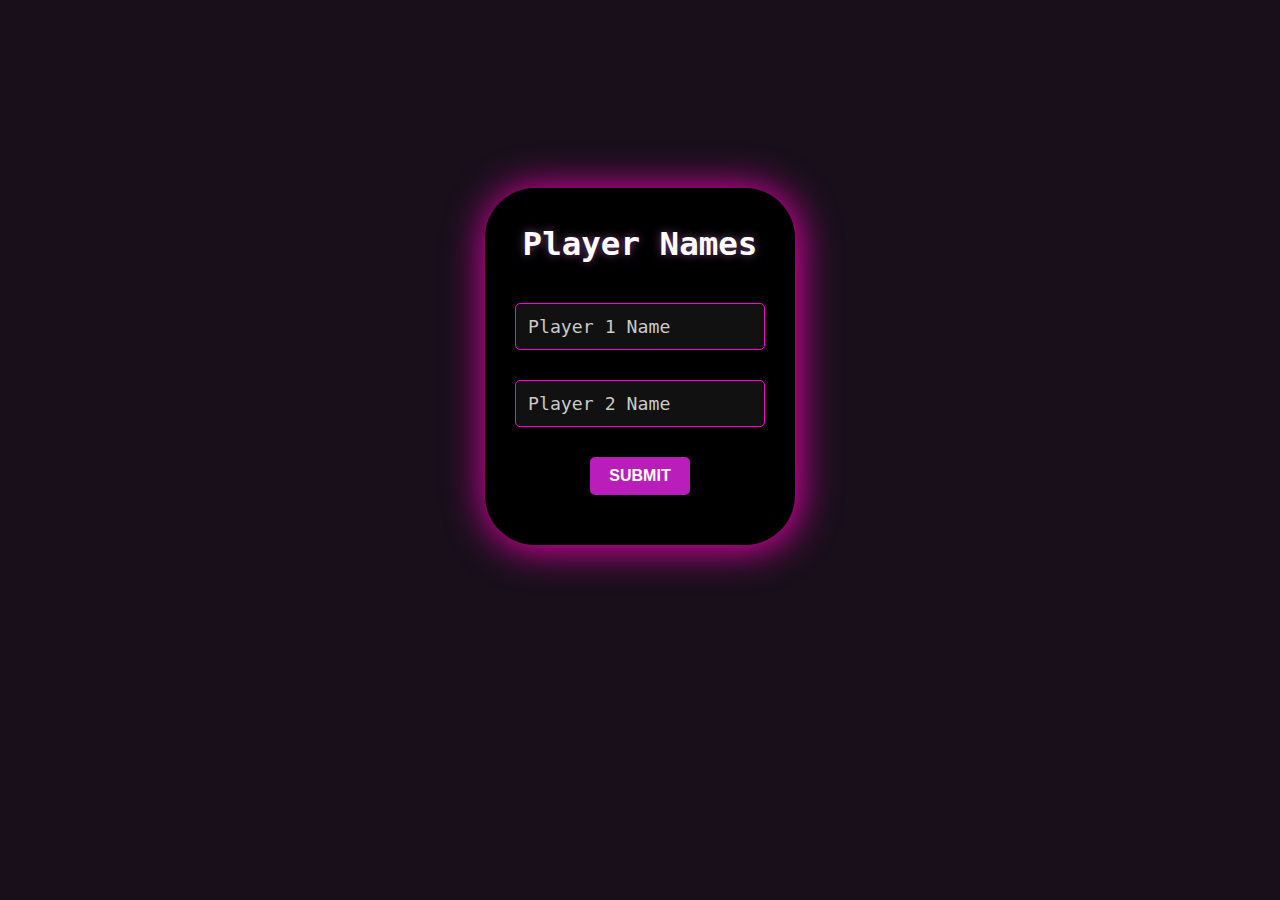
<file: index.html>
<!DOCTYPE html>
<html lang="en">
<head>
  <meta charset="UTF-8">
  <meta name="viewport" content="width=device-width, initial-scale=1.0">
  <title>Form</title>
  
  <style>


body {
  background-color:  rgb(24, 15, 27);
  font-family: Arial, sans-serif;
}

.form-container {
  max-width: 250px;
  position: relative;
  top: 20vh;
  margin: 0 auto;
  padding: 30px;
  background-color: #000000;
  border-radius: 50px;
  box-shadow: 2px 2px 40px rgb(255, 0, 187);
  
}



h2 {
  position: relative;
  bottom: 20px;
  font-family: monospace;
  font-size: 2.5em;
  text-align: center;
  color: #ffffff;
  margin-bottom: 20px;
  text-shadow: 0 0 10px rgba(238, 130, 238, 0.5);
  animation: neon-flicker 1s infinite;
  
}

@keyframes neon-flicker {
  0% {
    text-shadow: 0 0 10px rgba(238, 130, 238, 0.5);
  }
  50% {
    text-shadow: 0 0 20px rgba(238, 130, 238, 0.7);
  }
  100% {
    text-shadow: 0 0 10px rgba(238, 130, 238, 0.5);
  }
}

form {

  display: flex;
  flex-direction: column;
}

label {
  font-family: monospace;
  color: #ffffff;
  font-weight: bold;
  margin-bottom: 5px;
  font-size: 1.5em;
  
}

input[type="text"] {
  font-size: 1.4em;
  font-family: monospace;
  padding: 12px;
  margin-bottom: 30px;
  border-radius: 5px;
  background-color: rgba(87, 87, 87, 0.2);
  color: #ffffff;
  border: 1px solid rgb(255, 0, 217);
}
input[type = "text"]:focus{
  outline: none;
  box-shadow: 1px 1px 10px rgb(255, 0, 217) ;
}
::placeholder{
  color: rgb(202, 202, 202);


}
input[type="submit"] {
  width: 100px;
  margin: auto;
  font-size: 1em;
  padding: 10px;
  margin-bottom: 20px;
  background-color: rgba(232, 38, 232, 0.8);
  color: #ffffff;
  border: none;
  border-radius: 5px;
  text-transform: uppercase;
  font-weight: bold;
  cursor: pointer;
  animation: neon-pulse 1s ease-in-out infinite alternate;
}

input[type="submit"]:hover {
  background-color: rgb(255, 0, 255);
  color: black;
}

@keyframes neon-pulse {
  0% {
    box-shadow: 0 0 10px rgba(238, 130, 238, 0.8);
  }
  100% {
    box-shadow: 0 0 20px rgba(238, 130, 238, 1);
  }
}
  </style>
</head>
<body>
  <div class="form-container">
    <h2>Player Names</h2>
    <form id="playerNamesForm" onsubmit="storeNames(event)">
      
      <input type="text" id="player1" placeholder="Player 1 Name" required>
      
      
      <input type="text" id="player2" placeholder="Player 2 Name" required>
      
      <input type="submit" value="Submit">
    </form>

  

   <script>
      function storeNames(event) {
        event.preventDefault(); // Prevent form submission

        // Access the input field values
        var player1Name = document.getElementById("player1").value;
        var player2Name = document.getElementById("player2").value;

        // Store player names in local storage
        localStorage.setItem("player1", player1Name);
        localStorage.setItem("player2", player2Name);

        // Redirect to the tictac.html page
        window.location.href = "tictac.html";
      }
    </script>
  </div>
</body>
</html>
</file>
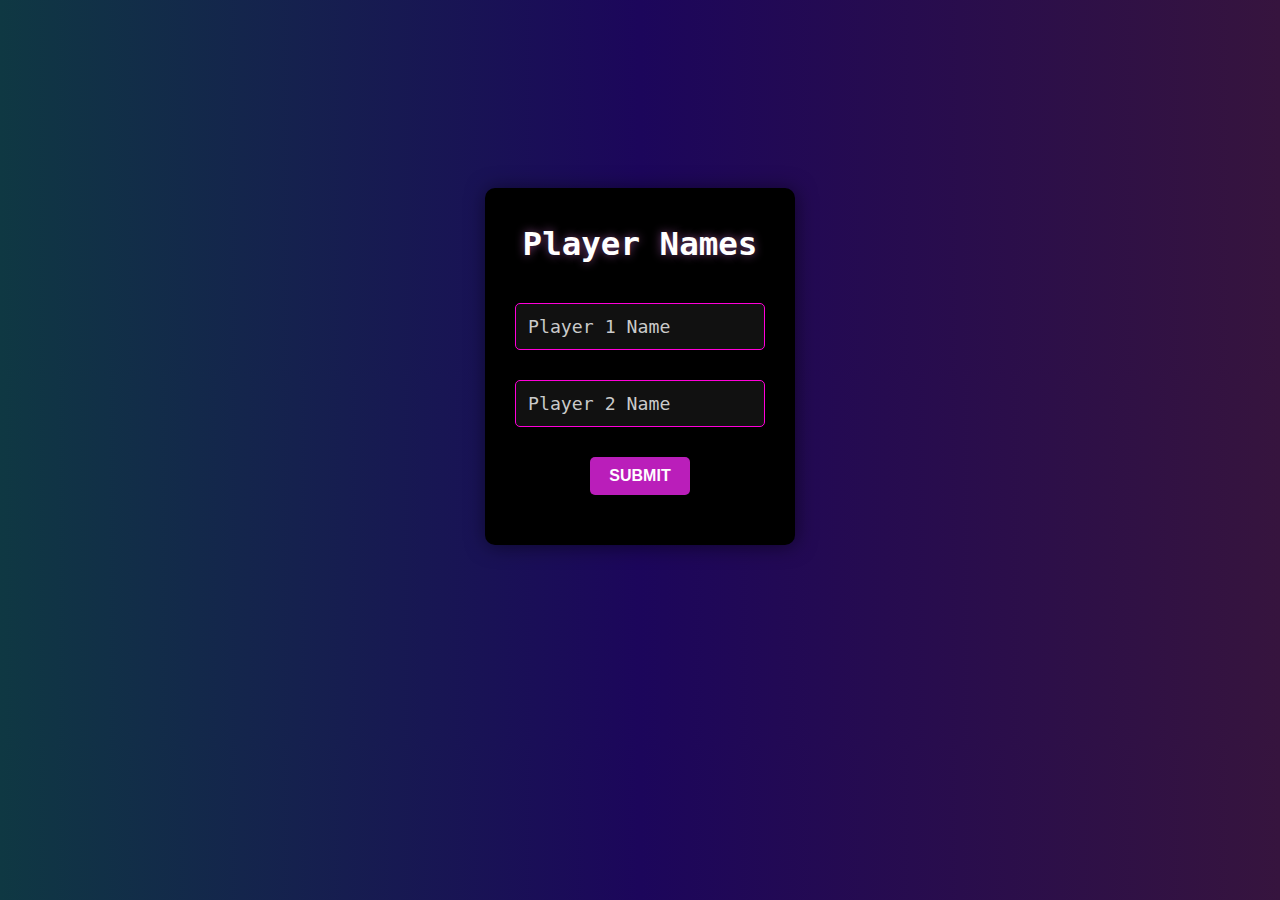
<file: form.html>
<!DOCTYPE html>
<html lang="en">
<head>
  <meta charset="UTF-8">
  <meta name="viewport" content="width=device-width, initial-scale=1.0">
  <title>Form</title>
  
  <style>


body {
  background-image: linear-gradient(to right, rgb(15, 56, 67), rgb(28, 6, 91),rgb(54, 20, 62));
  font-family: Arial, sans-serif;
}

.form-container {
  max-width: 250px;
  position: relative;
  top: 20vh;
  margin: 0 auto;
  padding: 30px;
  background-color: #000000;
  border-radius: 10px;
  box-shadow: 1px 1px 20px rgba(0, 0, 0, 0.5);
  
}



h2 {
  position: relative;
  bottom: 20px;
  font-family: monospace;
  font-size: 2.5em;
  text-align: center;
  color: #ffffff;
  margin-bottom: 20px;
  text-shadow: 0 0 10px rgba(238, 130, 238, 0.5);
  animation: neon-flicker 1s infinite;
  
}

@keyframes neon-flicker {
  0% {
    text-shadow: 0 0 10px rgba(238, 130, 238, 0.5);
  }
  50% {
    text-shadow: 0 0 20px rgba(238, 130, 238, 0.7);
  }
  100% {
    text-shadow: 0 0 10px rgba(238, 130, 238, 0.5);
  }
}

form {

  display: flex;
  flex-direction: column;
}

label {
  font-family: monospace;
  color: #ffffff;
  font-weight: bold;
  margin-bottom: 5px;
  font-size: 1.5em;
  
}

input[type="text"] {
  font-size: 1.4em;
  font-family: monospace;
  padding: 12px;
  margin-bottom: 30px;
  border-radius: 5px;
  background-color: rgba(87, 87, 87, 0.2);
  color: #ffffff;
  border: 1px solid rgb(255, 0, 217);
}
input[type = "text"]:focus{
  outline: none;
  box-shadow: 1px 1px 20px rgb(255, 0, 217) ;
}
::placeholder{
  color: rgb(202, 202, 202);


}
input[type="submit"] {
  width: 100px;
  margin: auto;
  font-size: 1em;
  padding: 10px;
  margin-bottom: 20px;
  background-color: rgba(232, 38, 232, 0.8);
  color: #ffffff;
  border: none;
  border-radius: 5px;
  text-transform: uppercase;
  font-weight: bold;
  cursor: pointer;
  animation: neon-pulse 1s ease-in-out infinite alternate;
}

input[type="submit"]:hover {
  background-color: rgb(255, 0, 255);
  color: black;
}

@keyframes neon-pulse {
  0% {
    box-shadow: 0 0 10px rgba(238, 130, 238, 0.8);
  }
  100% {
    box-shadow: 0 0 20px rgba(238, 130, 238, 1);
  }
}
  </style>
</head>
<body>
  <div class="form-container">
    <h2>Player Names</h2>
    <form id="playerNamesForm" onsubmit="storeNames(event)">
      
      <input type="text" id="player1" placeholder="Player 1 Name" required>
      
      
      <input type="text" id="player2" placeholder="Player 2 Name" required>
      
      <input type="submit" value="Submit">
    </form>

  

   <script>
      function storeNames(event) {
        event.preventDefault(); // Prevent form submission

        // Access the input field values
        var player1Name = document.getElementById("player1").value;
        var player2Name = document.getElementById("player2").value;

        // Store player names in local storage
        localStorage.setItem("player1", player1Name);
        localStorage.setItem("player2", player2Name);

        // Redirect to the index.html page
        window.location.href = "index.html";
      }
    </script>
  </div>
</body>
</html>
</file>
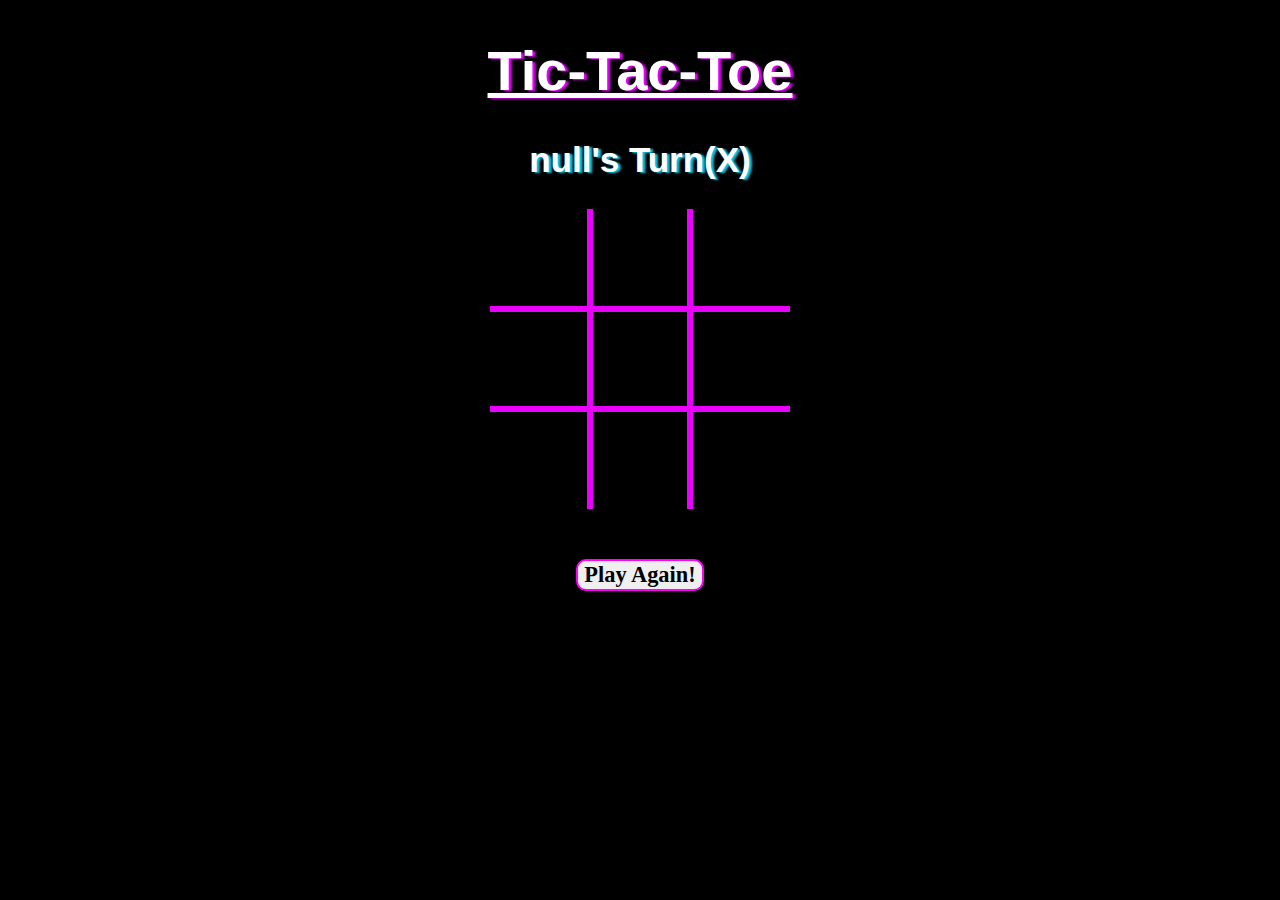
<file: tictac.html>
<!DOCTYPE html>
<html lang="en">
<head>
    <meta charset="UTF-8">
    <meta name="viewport" content="width=device-width, initial-scale=1.0">
    <title>tic-tac-toe</title>
    <link rel="stylesheet" href="style.css">
    <link rel="shortcut icon" href="./favicon (6).ico" type="image/x-icon">
    
</head>
<body>

    <div class="container">
        <h1></h1>
         <h2></h2>   
        <div class="game-board">
            <div class="box" id="o"></div>
            <div class="box" id="t"></div>
            <div class="box" id="th"></div>
            <div class="box" id="f"></div>
            <div class="box" id="fi"></div>
            <div class="box" id="si"></div>
            <div class="box" id="s"></div>
            <div class="box" id="e"></div>
            <div class="box" id="n"></div>
        </div>
            
    </div>
        <footer>
            <button class="reset" onclick="thestart()">Play Again!</button>
            <!-- <button class="reset" onclick="location.reload();"> Reset!</button> -->
        </footer>
    <script src="./index.js"></script>
    <script src="https://cdn.jsdelivr.net/npm/bootstrap@5.3.0/dist/js/bootstrap.bundle.min.js" integrity="sha384-geWF76RCwLtnZ8qwWowPQNguL3RmwHVBC9FhGdlKrxdiJJigb/j/68SIy3Te4Bkz" crossorigin="anonymous"></script>
</body>
</html>
</file>
<file: style.css>
body{
  background-image: linear-gradient(to right, rgb(0, 0, 0) , rgb(0, 0, 0));
}

.game-board
{
	width: 300px;
	height: 300px;
	margin: 0 auto;
  background-color: #000000;
  color: #ffffff;
  cursor: pointer;
  /* border: 6px solid #0a472d; */
  
	display: grid;
	grid-template: repeat(3, 1fr) / repeat(3, 1fr);
}
h1{
    text-align: center;
    font-size: 3.5em;
    color: #ffffff;
    font-family: 'Trebuchet MS', 'Lucida Sans Unicode', 'Lucida Grande', 'Lucida Sans', Arial, sans-serif;
    text-decoration: underline;
    text-shadow: 3px 1px 2px #ea00ff;

  }
h2{
  text-align: center;
  color: #ffffff;
  text-shadow: 3px 1px 2px #00cbe6;
  font-size: 35px;
  font-family: 'Trebuchet MS', 'Lucida Sans Unicode', 'Lucida Grande', 'Lucida Sans', Arial, sans-serif;
 
}
.box{
  border: 3px solid #ea00ff;
  
  font-family: Helvetica;
  font-weight: bold;
  font-size: 4em;
  display: flex;
  justify-content: center;
  align-items: center;
}
.reset{
  cursor: pointer;
  font-family: Cambria, Cochin, Georgia, Times, 'Times New Roman', serif;
  font-size: 1.4em;
  border: 0px;
  border-radius: 10px;
  font-weight: 600;
  border : 2px solid rgb(255, 0, 251);
  
}
footer{
  display: flex;
  width: auto;
  margin: auto;
  position: relative;
  top: 50px;
  justify-content: center;
  gap: 20px;
  
}
button{
  font-family: Cambria, Cochin, Georgia, Times, 'Times New Roman', serif;
}
.reset:hover{
  background-color: #ff00ee;
  color: white;
  box-shadow: 1px 1px 30px rgb(255, 0, 251);
}

#o,#th,#t{
  border-top: none;
}
#s,#e,#n{
  border-bottom: none;
}
#o,#f,#s{
  border-left: none;
}
#th,#si,#n{
  border-right: none;
}
</file>
